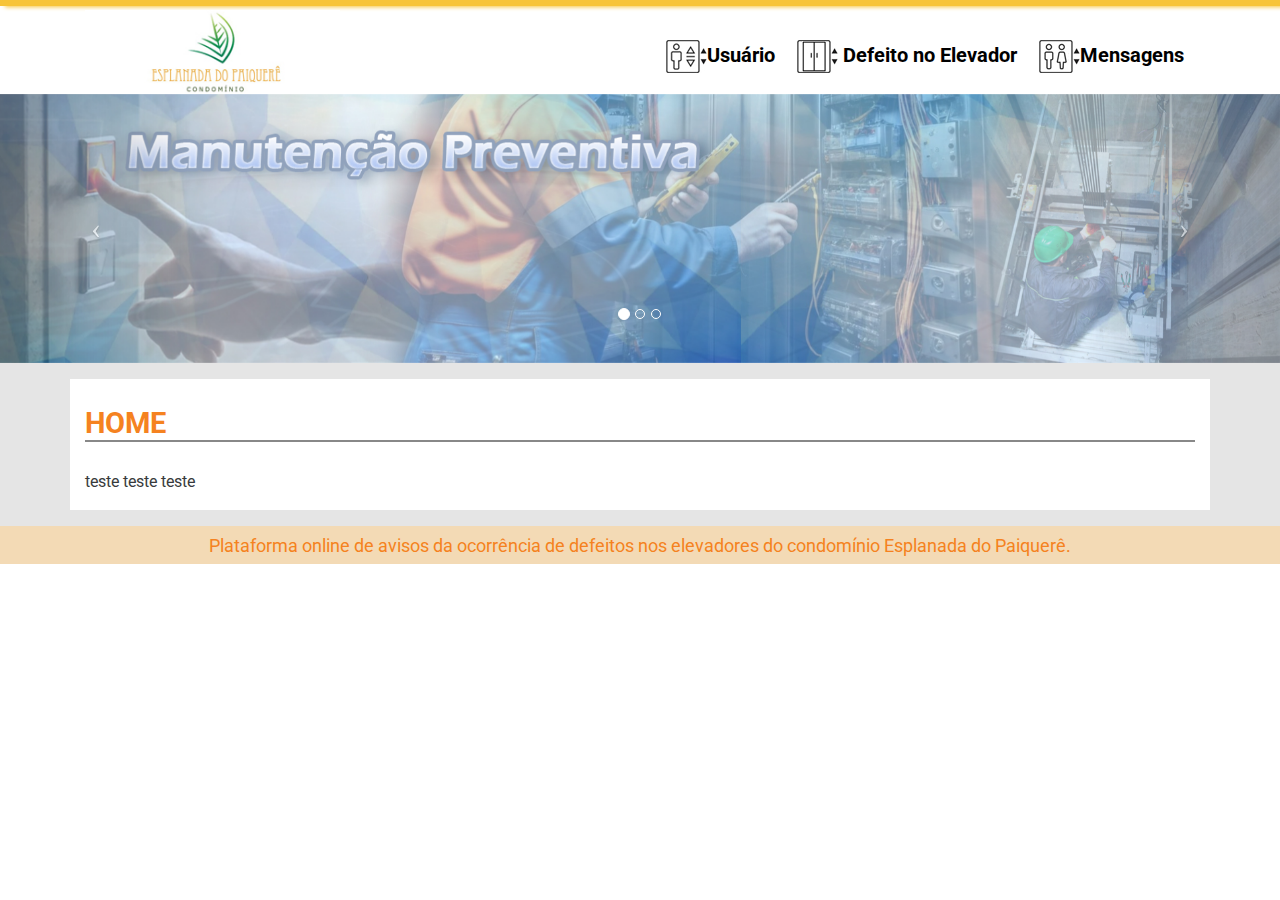
<file: index.html>
<!DOCTYPE html>
<html lang="pt-br">
<head>
<title>Esplanada do Paiquerê Condomínio</title>
<meta http-equiv="Content-Type" content="text/html; charset=utf-8" />
<meta name="viewport" content="width=device-width,initial-scale=1">
<meta name="theme-color" content="#ffffff">
<link href="css/bootstrap.min.css" rel="stylesheet">
<link href="css/estilo-base.css" rel="stylesheet">
<link href="https://fonts.googleapis.com/css?family=Roboto:400,900,900i" rel="stylesheet">
<link href="css/style.css" rel="stylesheet">
<script type="text/javascript" src="js/jquery.min.js"></script>
<script type="text/javascript" src="js/bootstrap.min.js"></script>
         
    </head>
    <body id="">
        <header>
    <div class="bg-dark topo">
    	<div class="container">
   		  <div class="row"></div>
    	</div>
    </div>
	<!-- MENU NORMAL -->
    <div class="topo2">
    	<div class="container">
    		<div class="row">
    			<div class="col-md-3">
    				<a href="index.html" title="">
                        <img class="logo-topo img-fluid" src="img/logomarca.jpg">
                    </a>
    			</div>
    			<div class="offset-md-3 col-md-6">
	    			<ul class="menu-topo hidden-sm-down">
	    				<li class=""><a href="index.html" title="Usuário"><img src="img/icone_usuario.jpg">Usuário</a></li>
	    				<li class=""><a href="defeito.html" title="Defeito no Elevador"><img src="img/icone_defeito.jpg">Defeito no Elevador</a></li>
	    				<li class=""><a href="mensagem.html" title="Mensagens"><img src="img/icone_mensagem.jpg">Mensagens</a></li>
    				</ul>
   			  </div>
    		</div>
    	</div>
    </div>
    <!-- FIM - MENU NORMAL -->

    <!-- MENU RESPONSIVO -->
    <nav class="navbar navbar-toggleable-md navbar-dark bg-faded navbar-inverse bg-dark hidden-md-up">
      <button class="navbar-toggler navbar-toggler-right" type="button" data-toggle="collapse" data-target="#navbarNavDropdown" aria-controls="navbarNavDropdown" aria-expanded="false" aria-label="Toggle navigation">
        <span class="navbar-toggler-icon"></span>
      </button>
      <a class="navbar-brand" href="#">Menu</a>
      <div class="collapse navbar-collapse" id="navbarNavDropdown">
        <ul class="navbar-nav">
          <li class="nav-item  ">
            <a class="nav-link" href="index.html">Usuário</a>
          </li>
          <li class="nav-item ">
            <a class="nav-link" href="defeito.html">Defeito no Elevador</a>
          </li>
          <li class="nav-item ">
            <a class="nav-link" href="mensagem.html">Mensagens</a>
          </li>
        </ul>
      </div>
    </nav>
    <!-- FIM - MENU RESPONSIVO -->
</header>

<!-- BANNER -->
<div id="carousel-example-generic" class="carousel slide hidden-sm-down" data-ride="carousel">
	<ol class="carousel-indicators">
		<li data-target="#carousel-example-generic" data-slide-to="0" class="active"></li>
		<li data-target="#carousel-example-generic" data-slide-to="1"></li>
		<li data-target="#carousel-example-generic" data-slide-to="2"></li>
	</ol>
	<div class="carousel-inner" role="listbox">
		<div class="carousel-item active">
			<a href="contato.html" title=""><img src="img/banner_1.jpg" alt="First slide"></a>
		</div>
		<div class="carousel-item">
			<a href="contato.html" title=""><img src="img/banner_2.jpg" alt="Second slide"></a>
		</div>
		<div class="carousel-item">
			<a href="servicos/venda-instalacao.html" title=""><img src="img/banner_3.jpg" alt="Third slide"></a>
		</div>
	</div>
	<a class="left carousel-control" href="#carousel-example-generic" role="button" data-slide="prev">
		<span class="icon-prev" aria-hidden="true"></span>
		<span class="sr-only">Previous</span>
	</a>
	<a class="right carousel-control" href="#carousel-example-generic" role="button" data-slide="next">
		<span class="icon-next" aria-hidden="true"></span>
		<span class="sr-only">Next</span>
	</a>
</div>
<!-- FIM - BANNER -->

<!-- CONTEÚDO -->
<main class="contato">
    <section class="section-contato">
	<div class="container" style="background-color: white;">
		<div class="row">
			<div class="col-md-12">
				<h2 class="subtitulo">home</h2>
			</div>
		</div>

	  <div class="row">
			<div class="col-md-6">
			<div class="form-group">
			  <p>teste teste teste </p>
			</div>
   		   </div>

	  </div>
	</div>
	</div>
</section>
</main>
<!-- FIM - CONTEÚDO -->

	<!-- FOOTER -->
	<footer>
	<div class="rodape">
		<div class="container">
			<div class="row">
			  <div class="col-md-3 col-sm-5"></div>
		  </div>
		</div>
	</div>
	<div class="rodape2">
		<div class="container">
			<div class="row">
				<div class="col-md-12">
					<p class="copy">Plataforma online de avisos da ocorrência de defeitos nos elevadores do condomínio Esplanada do Paiquerê.</p>
			  </div>
			</div>
		</div>
	</div>
</footer>
<!-- FIM - FOOTER -->        
 </body>
</html>
</file>
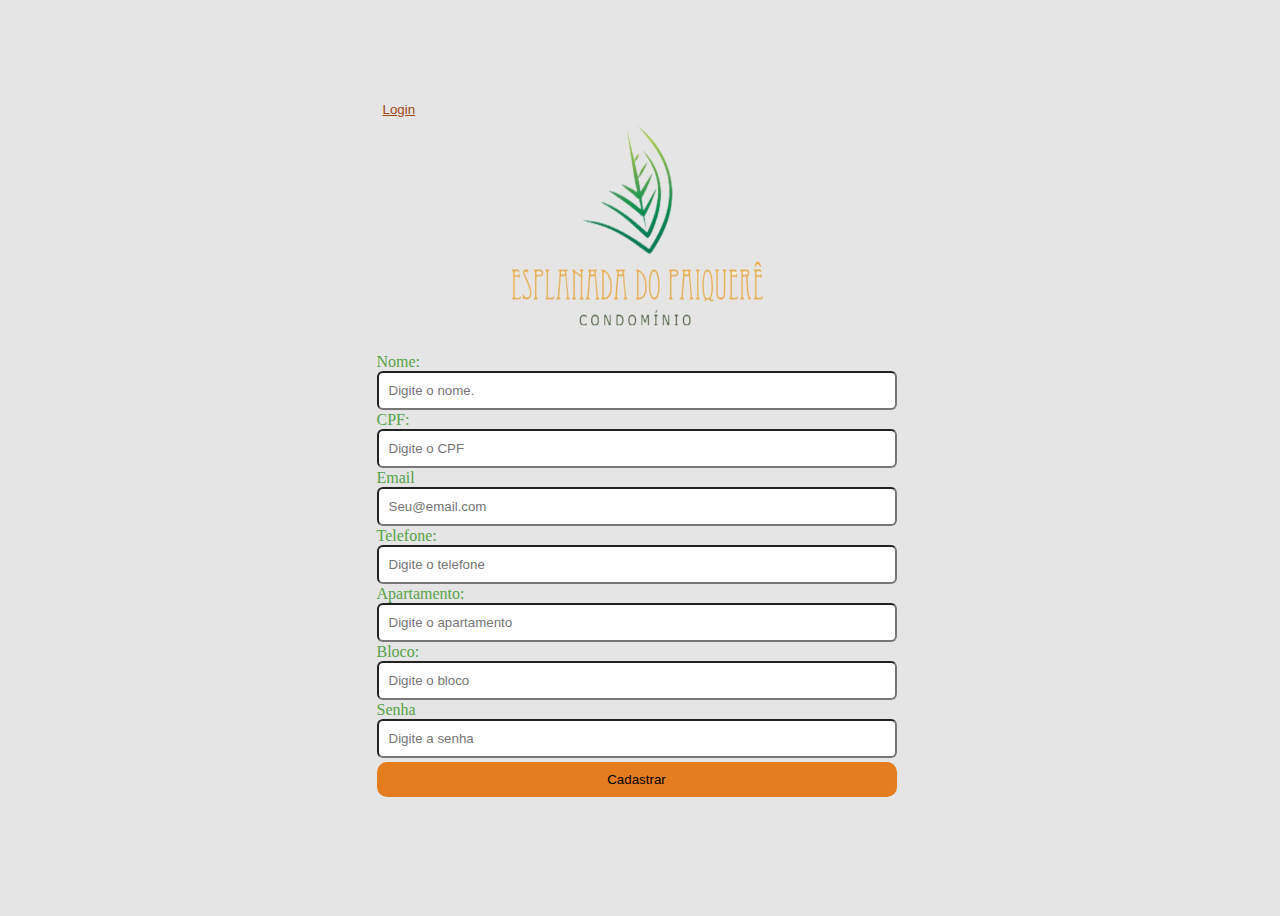
<file: cadastro.html>
<!DOCTYPE html>
<html lang="en">
  <head>
    <meta charset="UTF-8" />
    <meta http-equiv="X-UA-Compatible" content="IE=edge" />
    <meta name="viewport" content="width=device-width, initial-scale=1.0" />
    <title>Mensagens</title>
    <script src="js/cadastro.js" defer></script>
    <link rel="stylesheet" href="css/cadastro.css" />
  </head>
  <body>
   
    <div id="post" class="hide">
      <div id="post-container"></div>
       
        <form id="comment-form">
          <div>
            <button type="button" class="clear" id="login"  onclick="pglogin()" ><u>Login</u></button>
          </div>   
          <div class="logo">
            <img src="img/logo_cadastro.png" height="320px" width="320px">
          </div>
           <div>
            <div><label for="nome">Nome:</label></div>
            <input
           
             name="nome"
             class="tema"
             id="nome"
             placeholder="Digite o nome."
             required
             />
          </div>
          <div>
            <div><label for="cpf">CPF:</label></div>
            <input
           
             name="cpf"
             class="tema"
             id="cpf"
             placeholder="Digite o CPF"
             required
             />
          </div>
          <div><label for="email" >Email</label></div>
          <input type="email" name="email" id="email" onchange="onChangeEmail()" placeholder="Seu@email.com"/>
            <div>
          <div>
            <div><label for="telefone">Telefone:</label></div>
            <input
           
             name="telefone"
             class="tema"
             id="telefone"
             placeholder="Digite o telefone"
             required
             />
          </div>
         
            <div><label for="apartamento">Apartamento:</label></div>
            <input
           
             name="apartamento"
             class="tema"
             id="apartamento"
             placeholder="Digite o apartamento"
             required
             />
          </div>
          <div>
            <div><label for="bloco">Bloco:</label></div>
            <input
           
             name="bloco"
             class="tema"
             id="bloco"
             placeholder="Digite o bloco"
             required
             />
          </div>
         
            <div>  
           <div><label>Senha</label></div>
           <input type="password" name="password" id="password" onchange="onChangePassword()" placeholder="Digite a senha"/>  
       </div>
           <input type="submit" class="botao" value="Cadastrar" />
           
           </form>
           
    </div>
  </body>

</html>
</file>
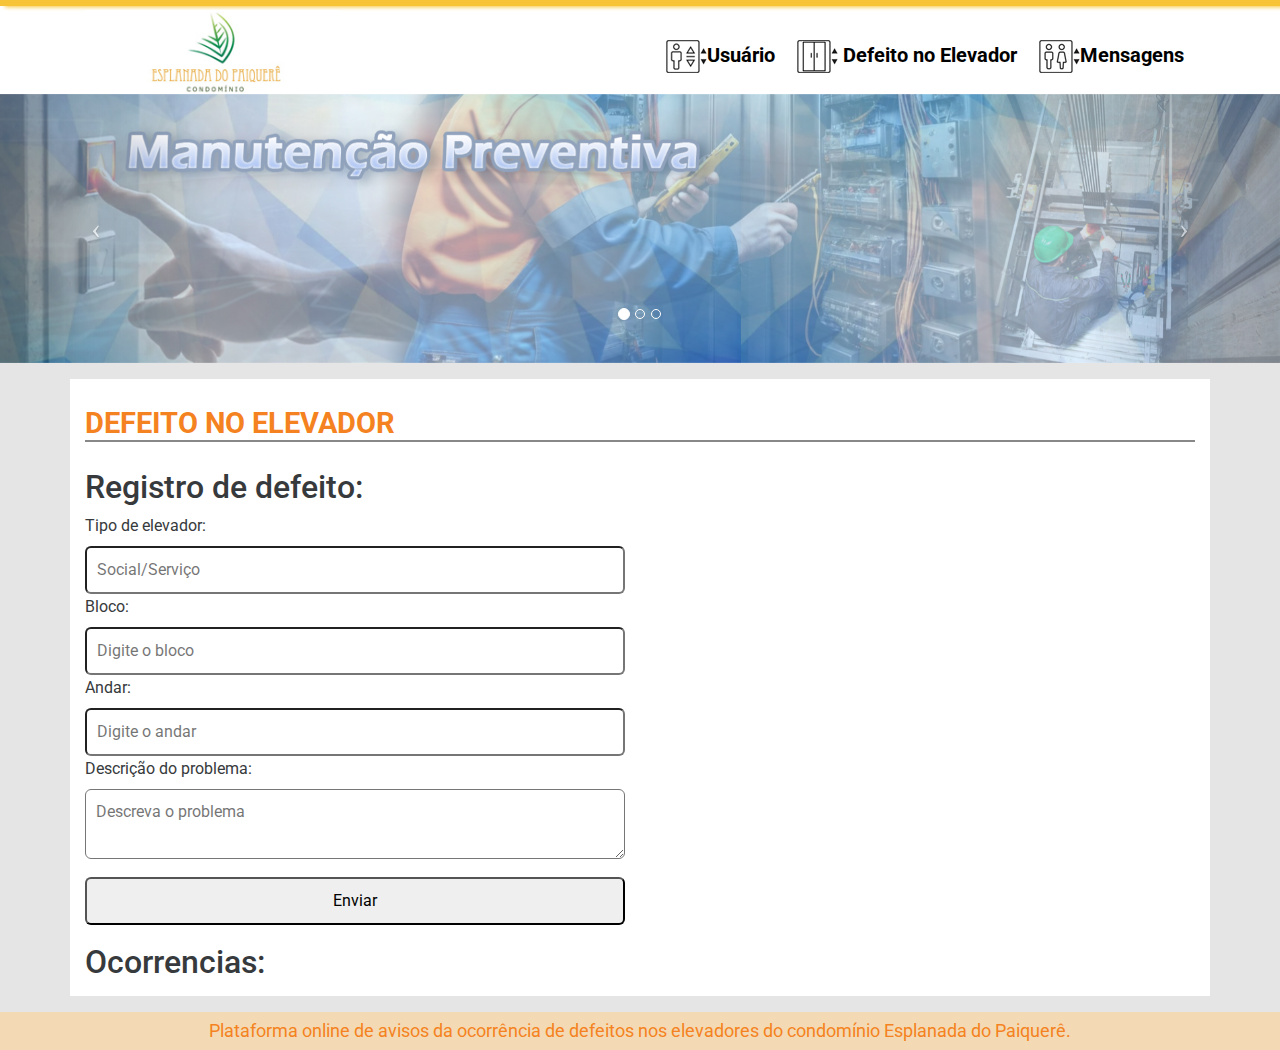
<file: defeito.html>
<!DOCTYPE html>
<html lang="pt-br">
<head>
<title>Esplanada do Paiquerê Condomínio</title>
<meta http-equiv="Content-Type" content="text/html; charset=utf-8" />
<meta name="viewport" content="width=device-width,initial-scale=1">
<meta name="theme-color" content="#ffffff">
<link href="css/bootstrap.min.css" rel="stylesheet">
<link href="css/estilo-base.css" rel="stylesheet">
<link href="https://fonts.googleapis.com/css?family=Roboto:400,900,900i" rel="stylesheet">
<link href="css/style.css" rel="stylesheet">
<link href="css/defeito.css" rel="stylesheet">
<script type="text/javascript" src="js/jquery.min.js"></script>
<script type="text/javascript" src="js/bootstrap.min.js"></script>
<script type="text/javascript" src="js/defeito.js" defer></script>
         
    </head>
    <body id="">
        <header>
    <div class="bg-dark topo">
    	<div class="container">
   		  <div class="row"></div>
    	</div>
    </div>
	<!-- MENU NORMAL -->
    <div class="topo2">
    	<div class="container">
    		<div class="row">
    			<div class="col-md-3">
    				<a href="index.html" title="">
                        <img class="logo-topo img-fluid" src="img/logomarca.jpg">
                    </a>
    			</div>
    			<div class="offset-md-3 col-md-6">
	    			<ul class="menu-topo hidden-sm-down">
	    				<li class=""><a href="index.html" title="Usuário"><img src="img/icone_usuario.jpg">Usuário</a></li>
	    				<li class=""><a href="defeito.html" title="Defeito no Elevador"><img src="img/icone_defeito.jpg">Defeito no Elevador</a></li>
	    				<li class=""><a href="mensagem.html" title="Mensagens"><img src="img/icone_mensagem.jpg">Mensagens</a></li>
    				</ul>
   			  </div>
    		</div>
    	</div>
    </div>
    <!-- FIM - MENU NORMAL -->

    <!-- MENU RESPONSIVO -->
    <nav class="navbar navbar-toggleable-md navbar-dark bg-faded navbar-inverse bg-dark hidden-md-up">
      <button class="navbar-toggler navbar-toggler-right" type="button" data-toggle="collapse" data-target="#navbarNavDropdown" aria-controls="navbarNavDropdown" aria-expanded="false" aria-label="Toggle navigation">
        <span class="navbar-toggler-icon"></span>
      </button>
      <a class="navbar-brand" href="#">Menu</a>
      <div class="collapse navbar-collapse" id="navbarNavDropdown">
        <ul class="navbar-nav">
          <li class="nav-item  ">
            <a class="nav-link" href="index.html">Usuário</a>
          </li>
          <li class="nav-item ">
            <a class="nav-link" href="defeito.html">Defeito no Elevador</a>
          </li>
          <li class="nav-item ">
            <a class="nav-link" href="mensagem.html">Mensagens</a>
          </li>
        </ul>
      </div>
    </nav>
    <!-- FIM - MENU RESPONSIVO -->
</header>

<!-- BANNER -->
<div id="carousel-example-generic" class="carousel slide hidden-sm-down" data-ride="carousel">
	<ol class="carousel-indicators">
		<li data-target="#carousel-example-generic" data-slide-to="0" class="active"></li>
		<li data-target="#carousel-example-generic" data-slide-to="1"></li>
		<li data-target="#carousel-example-generic" data-slide-to="2"></li>
	</ol>
	<div class="carousel-inner" role="listbox">
		<div class="carousel-item active">
			<a href="contato.html" title=""><img src="img/banner_1.jpg" alt="First slide"></a>
		</div>
		<div class="carousel-item">
			<a href="contato.html" title=""><img src="img/banner_2.jpg" alt="Second slide"></a>
		</div>
		<div class="carousel-item">
			<a href="servicos/venda-instalacao.html" title=""><img src="img/banner_3.jpg" alt="Third slide"></a>
		</div>
	</div>
	<a class="left carousel-control" href="#carousel-example-generic" role="button" data-slide="prev">
		<span class="icon-prev" aria-hidden="true"></span>
		<span class="sr-only">Previous</span>
	</a>
	<a class="right carousel-control" href="#carousel-example-generic" role="button" data-slide="next">
		<span class="icon-next" aria-hidden="true"></span>
		<span class="sr-only">Next</span>
	</a>
</div>
<!-- FIM - BANNER -->

<!-- CONTEÚDO -->
<main class="contato">
    <section class="section-contato">
	<div class="container" style="background-color: white;">
		<div class="row">
			<div class="col-md-12">
				<h2 class="subtitulo">Defeito no Elevador</h2>
		  </div>
		</div>

	  <div class="row">
			<div class="col-md-6">
			<div class="form-group">
				<div id="post" class="hide">
					<div id="post-container"></div>
					  <h2>Registro de defeito:</h2>
					  <form id="comment-form">
						 <div>
						   <label for="elevador">Tipo de elevador:</label>
						   <input
						  
							name="elevador"
							class="elev"
							id="elevador"
							placeholder="Social/Serviço"
							required
							/>
						 </div>
						 <div>
						  <label for="bloco">Bloco:</label>
						  <input
						 
						   name="bloco"
						   class="bloc"
						   id="bloco"
						   placeholder="Digite o bloco"
						   required
						   />
						</div>
						<div>
						  <label for="andar">Andar:</label>
						  <input
						 
						   name="andar"
						   class="anda"
						   id="andar"
						   placeholder="Digite o andar"
						   required
						   />
						</div>
						 <div>
						   <label for="defeito">Descrição do problema:</label>
						   <textarea
							name="defeito"
							class="defe"
							id="defeito"
							placeholder="Descreva o problema"
							required
						  ></textarea>
						 </div>
						 <input class="btnEnviar" type="submit" value="Enviar" />
						 
						 </form>
						  <h2>Ocorrencias:</h2>
						  
						  <div id="comments-container">
						   <template id="msg-template">   
							<div class="msg">
							   <p>Elevador:      <span></span></p>
							   <p>Bloco: <span></span></p>
							   <p>Andar: <span></span></p>
							   <p>Registro: <span></span></p>
							   <p>Problema: <span></span></p>
						   
							</div>
							<hr/>
						   </template> 
						  </div>
			  
				  </div>

			</div>
   		   </div>

	  </div>
	</div>
	</div>
</section>
</main>
<!-- FIM - CONTEÚDO -->

	<!-- FOOTER -->
	<footer>
	<div class="rodape">
		<div class="container">
			<div class="row">
			  <div class="col-md-3 col-sm-5"></div>
		  </div>
		</div>
	</div>
	<div class="rodape2">
		<div class="container">
			<div class="row">
				<div class="col-md-12">
					<p class="copy">Plataforma online de avisos da ocorrência de defeitos nos elevadores do condomínio Esplanada do Paiquerê.</p>
			  </div>
			</div>
		</div>
	</div>
</footer>
<!-- FIM - FOOTER -->        
 </body>
</html>
</file>
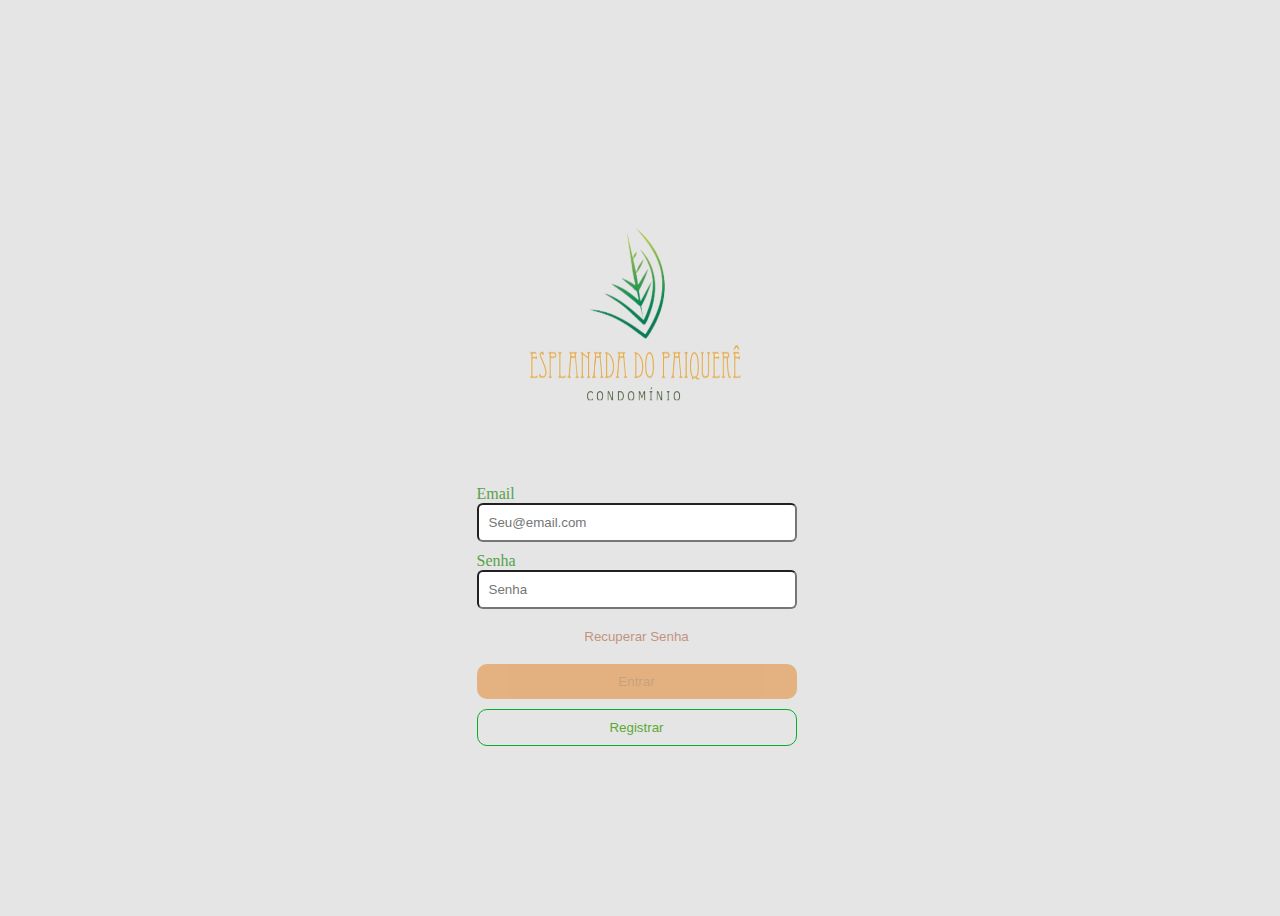
<file: login.html>
<!DOCTYPE html>
<html lang="en">
<head>
    <meta charset="UTF-8">
    <meta name="viewport" content="width=device-width, initial-scale=1.0">
    <title>Login_Acesso_Esplanada</title>
  
</head>
<body>
    
  <form>
    <div class="logo">
		<img src="img/logo.png" height="320px" width="320px">
	</div>
     
    <div>
        <div><label>Email</label></div>
        <input type="email" name="email" id="email" onchange="onChangeEmail()" placeholder="Seu@email.com"/>
        <div class="error" id="email-required-error" >Email é obrigatorio</div>
        <div class="error" id="email-invalid-error" >Email invalido</div>
    </div>
    <div>  
        <div><label>Senha</label></div>
        <input type="password" name="password" id="password" onchange="onChangePassword()" placeholder="Senha"/>
        <div class="error" id="password-required-error" >Senha é obrigatoria</div>     
    </div>
    <div>
        <button type="button" class="clear" id="recover-password-buton" disabled="true" >Recuperar Senha</button>
    </div>    
    <div>
        <button type="button" class="solid" id="login-button" disabled="true" onclick="carregarUsuarios()" >Entrar</button>
    </div>
    <div>
        <button type="button" class="outline" onclick="register()" >Registrar</button>
    </div>
    </form>
</body>
<link rel="stylesheet" href="css/login.css" />

<script src="js/login.js"></script> 

</html>
</file>
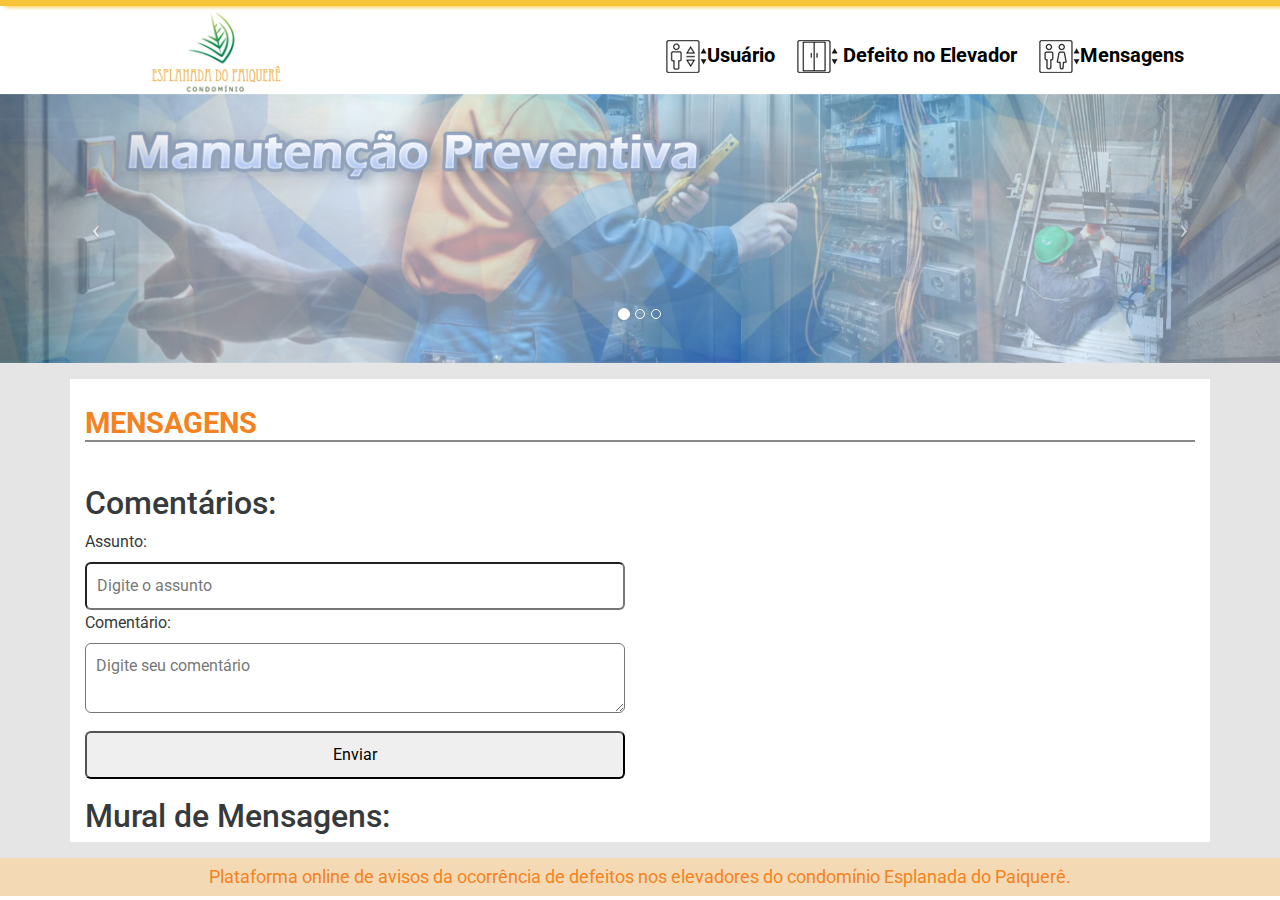
<file: mensagem.html>
<!DOCTYPE html>
<html lang="pt-br">
<head>
<title>Esplanada do Paiquerê Condomínio</title>
<meta http-equiv="Content-Type" content="text/html; charset=utf-8" />
<meta name="viewport" content="width=device-width,initial-scale=1">
<meta name="theme-color" content="#ffffff">
<link href="css/bootstrap.min.css" rel="stylesheet">
<link href="css/estilo-base.css" rel="stylesheet">
<link href="https://fonts.googleapis.com/css?family=Roboto:400,900,900i" rel="stylesheet">
<link href="css/style.css" rel="stylesheet">
<link href="css/mensagem.css" rel="stylesheet">
<script type="text/javascript" src="js/jquery.min.js"></script>
<script type="text/javascript" src="js/bootstrap.min.js"></script>
<script type="text/javascript" src="js/mensagem.js" defer></script>

         
    </head>
    <body id="">
        <header>
    <div class="bg-dark topo">
    	<div class="container">
   		  <div class="row"></div>
    	</div>
    </div>
	<!-- MENU NORMAL -->
    <div class="topo2">
    	<div class="container">
    		<div class="row">
    			<div class="col-md-3">
    				<a href="index.html" title="">
                        <img class="logo-topo img-fluid" src="img/logomarca.jpg">
                    </a>
    			</div>
    			<div class="offset-md-3 col-md-6">
	    			<ul class="menu-topo hidden-sm-down">
	    				<li class=""><a href="index.html" title="Usuário"><img src="img/icone_usuario.jpg">Usuário</a></li>
	    				<li class=""><a href="defeito.html" title="Defeito no Elevador"><img src="img/icone_defeito.jpg">Defeito no Elevador</a></li>
	    				<li class=""><a href="mensagem.html" title="Mensagens"><img src="img/icone_mensagem.jpg">Mensagens</a></li>
    				</ul>
   			  </div>
    		</div>
    	</div>
    </div>
    <!-- FIM - MENU NORMAL -->

    <!-- MENU RESPONSIVO -->
    <nav class="navbar navbar-toggleable-md navbar-dark bg-faded navbar-inverse bg-dark hidden-md-up">
      <button class="navbar-toggler navbar-toggler-right" type="button" data-toggle="collapse" data-target="#navbarNavDropdown" aria-controls="navbarNavDropdown" aria-expanded="false" aria-label="Toggle navigation">
        <span class="navbar-toggler-icon"></span>
      </button>
      <a class="navbar-brand" href="#">Menu</a>
      <div class="collapse navbar-collapse" id="navbarNavDropdown">
        <ul class="navbar-nav">
          <li class="nav-item  ">
            <a class="nav-link" href="index.html">Usuário</a>
          </li>
          <li class="nav-item ">
            <a class="nav-link" href="defeito.html">Defeito no Elevador</a>
          </li>
          <li class="nav-item ">
            <a class="nav-link" href="mensagem.html">Mensagens</a>
          </li>
        </ul>
      </div>
    </nav>
    <!-- FIM - MENU RESPONSIVO -->
</header>

<!-- BANNER -->
<div id="carousel-example-generic" class="carousel slide hidden-sm-down" data-ride="carousel">
	<ol class="carousel-indicators">
		<li data-target="#carousel-example-generic" data-slide-to="0" class="active"></li>
		<li data-target="#carousel-example-generic" data-slide-to="1"></li>
		<li data-target="#carousel-example-generic" data-slide-to="2"></li>
	</ol>
	<div class="carousel-inner" role="listbox">
		<div class="carousel-item active">
			<a href="contato.html" title=""><img src="img/banner_1.jpg" alt="First slide"></a>
		</div>
		<div class="carousel-item">
			<a href="contato.html" title=""><img src="img/banner_2.jpg" alt="Second slide"></a>
		</div>
		<div class="carousel-item">
			<a href="servicos/venda-instalacao.html" title=""><img src="img/banner_3.jpg" alt="Third slide"></a>
		</div>
	</div>
	<a class="left carousel-control" href="#carousel-example-generic" role="button" data-slide="prev">
		<span class="icon-prev" aria-hidden="true"></span>
		<span class="sr-only">Previous</span>
	</a>
	<a class="right carousel-control" href="#carousel-example-generic" role="button" data-slide="next">
		<span class="icon-next" aria-hidden="true"></span>
		<span class="sr-only">Next</span>
	</a>
</div>
<!-- FIM - BANNER -->

<!-- CONTEÚDO -->
<main class="contato">
    <section class="section-contato">
	<div class="container" style="background-color: rgb(255, 255, 255);">
		<div class="row">
			<div class="col-md-12">
				<h2 class="subtitulo">MENSAGENS</h2>
			</div>
		</div>

	  <div class="row">
			<div class="col-md-6">
			<div class="form-group"></div>	
			<div id="post" class="hide">
				<div id="post-container"></div>
				  <h2>Comentários:</h2>
				  <form id="comment-form">
					 <div>
					   <label for="assunto">Assunto:</label>
					   <input
					  
						name="assunto"
						class="tema"
						id="assunto"
						placeholder="Digite o assunto"
						required
						/>
					 </div>
					 <div>
					   <label for="body">Comentário:</label>
					   <textarea
						name="body"
						class="corpo"
						id="body"
						placeholder="Digite seu comentário"
						required
					  ></textarea>
					 </div>
					 <input class="btnEnviar" type="submit" value="Enviar" />
					 
					 </form>
					  <h2>Mural de Mensagens:</h2>
					  
					  <div id="comments-container">
					   <template id="msg-template">   
						<div class="msg">
						   <p>Id:      <span></span></p>
						   <p>Assunto: <span></span></p>
						   <p>Mensagem: <span></span></p>
					   
						</div>
						<hr/>
					   </template> 
					  </div>
		  
			  </div>
			</div>
   		   </div>

	  </div>
	</div>
	</div>
</section>
</main>
<!-- FIM - CONTEÚDO -->

	<!-- FOOTER -->
	<footer>
	<div class="rodape">
		<div class="container">
			<div class="row">
			  <div class="col-md-3 col-sm-5"></div>
		  </div>
		</div>
	</div>
	<div class="rodape2">
		<div class="container">
			<div class="row">
				<div class="col-md-12">
					<p class="copy">Plataforma online de avisos da ocorrência de defeitos nos elevadores do condomínio Esplanada do Paiquerê.</p>
			  </div>
			</div>
		</div>
	</div>
</footer>
<!-- FIM - FOOTER -->        
 </body>
</html>
</file>
<file: css/estilo-base.css>
/* GERAL */
    body {font-size: 16px; font-family: 'Roboto', sans-serif;}
    a, a:hover, a:focus{color: inherit; text-decoration: none;}

    
    /*MENU*/
        .menu-in { transform:rotate(90deg); }


        /*RESOLVE CASOS DO BACKGROUND NÃO SEGUIR CONTEUDO DAS DIVS*/
        .fluid:after { content: ''; display: table; clear: both; }
        
        /*BOTOES*/
            .btn-reset { background-color: transparent; border: none; }

            /* a.btn{ color: #993033; font-size: 17px; transition: .3s all ease; }
            a.btn:hover{ color: white; background-color: #993033; border: 1px solid #993033; } */
            
            a.btn.btn-yellow{ color: black; font-size: 17px; transition: .3s all ease; }
            a.btn.btn-yellow:hover{ color: #f8ad1c; background-color: black; border: 1px solid black; }

            a.btn.btn-green-invert{ color: #7db63e; font-size: 17px; transition: .3s all ease; }
            a.btn.btn-green-invert:hover{ color: white; background-color: #7db63e; border: 1px solid #7db63e; }
            
            a.btn.btn-green, button.btn.btn-green{ color: black; font-size: .7em; transition: .3s all ease; background-color: #7db63e; font-weight: bold; border-radius: 20px; }
            a.btn.btn-green:hover, button.btn.btn-green:hover{ color: white !important; background-color: black; }

            a.btn.btn-blue{ color: #0c98d7; font-size: 17px; transition: .3s all ease; }
            a.btn.btn-blue:hover{ color: white; background-color: #0c98d7; border: 1px solid #0c98d7; }
            
            a.btn.btn-form{ color: #7f7f7f; background-color: #ddddde; font-size: 20px; transition: .3s all ease; border-radius: 15px; }
            a.btn.btn-form:hover{ color: #ddddde; background-color: #7f7f7f; border: 1px solid #7f7f7f; }
        
        /*BACKGROUNDS*/
            .bg-dark { background-color: #f7c438; box-shadow: 5px 1px 4px #f7c438;}
            .bg-green { background-color: #f7c438; }
            .bg-white { background-color: white; }
            .bg-clean { background-color: rgba(230, 243, 245, 0.46); }
            .bg-clean-topo { background-color: rgba(230, 243, 245, 0.46); box-shadow: 1px 1px 30px 5px rgba(109, 107, 107, 0.65); }


        /*TOPO*/
        .topo{padding: 0.2em 0; color: white; font-weight: bold;}
        .topo2{padding: 0.2em 0 0 0; color: black; font-weight: bold;}
        .icones-topo{width: 21px; display: inline-block; margin-right: 0.5em;}
        .unidades{margin-bottom: 0; line-height: 0.8em; font-size:0.9em; position:relative; top:8px;}
        .logo-topo{width: 100%;}
        .menu-topo{padding-left: 0; font-size: 1.25em; display: flex; flex-direction: row; list-style: none; justify-content: space-around; margin-top: 1.5em;}
        .menu-topo a{text-decoration: none;}
        .menu-topo a:hover{text-decoration: none; color: #0012c3;}
        .menu-topo .link-ativo{ color: #f58220 !important;}

        .rodape{background-color: #f3dab5; color: white; font-size: 1em; font-family: 'Roboto Condensed', sans-serif; font-weight: lighter;}
        .rodape2{background-color: #f3dab5; color: white;}
        .copy{text-align: center; margin: 0.3em 0; font-size: 1.1em; color: #f58220;}
        .logo-rodape{width: 90%; padding: 0.5em 0; margin-top: 2.5em;}
        .icones-rodape{width: 35px; display: block; margin: 0.8em auto;}

       
        .ativo{background-color: #fbcfab;}
        .slider-estetica .slick-slide img{margin: auto;}


        /*  Dispositivos muito pequenos (smartphones em formato paisagem, e abaixo de 576px) */
        @media (min-width: 320px) and (max-width: 575px) { 
            .topo{text-align: center;}
            .logo-topo{width: 80%; margin: auto; display: block;} 

            .logo-rodape{width: 75%; padding: 0.5em 0; margin: 1.5em auto 0; display: block;}
            .rodape2{padding: 0.5em 0;}
            .copy{font-size: 0.9em;}

            .navbar-toggler{float: right;}
            .navbar-nav{list-style: none; padding-left: 0;}

            .dropdown-menu{background-color: #000;}
            .dropdown-item{color: rgba(255,255,255,.5);}
        }
        
        /* Dispositivos pequenos (smartphones em formato retrato, e abaixo de 768px) */
        @media (min-width: 576px) and (max-width: 767px) { 
            .topo{text-align: center;}
            .logo-topo{width: 50%; margin: auto; display: block;} 

            .logo-rodape{width: 50%; padding: 0.5em 0; margin: 1.5em auto 0; display: block;}
            .rodape2{padding: 0.5em 0;}
            .copy{font-size: 0.9em;}

            .navbar-toggler{float: right;}
            .navbar-nav{list-style: none; padding-left: 0;}

            .dropdown-menu{background-color: #000;}
            .dropdown-item{color: rgba(255,255,255,.5);}
        }
        
        /* Dispositivos médios (tablets, e abaixo de 992px) */
        @media (min-width: 768px) and (max-width: 991px) { 
            
        }
        
        /* Dispositivos grandes (desktops, e abaixo de 1200px) */
        @media (min-width: 992px) and (max-width: 1199px) { 
            
        }
</file>
<file: css/style.css>
/* SITE */
	.section-contato{background-color: #e5e5e5; padding: 1em 0;}
	.subtitulo{color: #f58220; font-size: 1.8em; border-bottom: 2px solid #888; text-transform: uppercase; margin: 1em 0; font-weight: bold;}
	.form{margin: 1em 0;}
	.form input, .form textarea{border-radius: 10px; background: #e5e5e5;}
	.form button{border-radius: 10px;}
	.form input::-webkit-input-placeholder, .form textarea::-webkit-input-placeholder{color: black;}
	.form input:-moz-placeholder, .form textarea:-moz-placeholder{color: black;}
	.form input::-ms-input-placeholder, .form textarea::-ms-input-placeholder{color: black;}
	.bl-mapa{margin: 1em 0;}

	/*==========  REPONSIVO - Non-Mobile First Method  ==========*/

	/*	Dispositivos muito pequenos (smartphones em formato paisagem, e abaixo de 576px) */
	@media (min-width: 320px) and (max-width: 575px) { 
		.section-contato{padding: 0;}
		.subtitulo{text-align: center; padding-top: 0.4em; margin: 0.5em 0;}
		.form .btn-padrao{width: 100%;}
		.bl-mapa p{text-align: center;}
	}
	
	/* Dispositivos pequenos (smartphones em formato retrato, e abaixo de 768px) */
	@media (min-width: 576px) and (max-width: 767px) { 
		.form .btn-padrao{width: 100%;}
	}
	
	/* Dispositivos médios (tablets, e abaixo de 992px) */
	@media (min-width: 768px) and (max-width: 991px) { 
		.form .btn-padrao{width: 100%;}
		
	}
	
	/* Dispositivos grandes (desktops, e abaixo de 1200px) */
	@media (min-width: 992px) and (max-width: 1199px) { 
		
	}
</file>
<file: css/cadastro.css>
body {
    /*background: rgb(30, 37, 30);*/
    background: #e5e5e5;;
    display: flex;
    justify-content: center;
    align-items: center;
    height: 100vh;
    color: rgb(88, 161, 75);
    margin-left: 1px;
    
}
input {
    padding: 10px;
    margin-bottom: 1px;
    border-radius: 6px;
    width: -webkit-fill-available;
  
}

.clear {
    background: transparent;
    border: none;
    /*color: rgb(88, 161, 75);*/    
    color: rgb(161, 68, 18);
    cursor: pointer;
}
.clear:active{
    opacity: 0.5;
}


.botao {
    /*background: rgb(75, 174, 62);*/
    background: rgb(227, 125, 29);
    border: none;
    border-radius: 10px;
    margin-bottom: 20px;
    margin-top: 3px;
    cursor: pointer;
}
.botao:active{
    opacity: 0.8;
}

.logo {
    display: flex;
    justify-content: center;
    align-items: center;
    padding: 100px;
    margin-bottom: 2px;
    margin-top: 30px;
    height: 3px;

}
</file>
<file: css/defeito.css>
input {
    padding: 10px;
    margin-bottom: 1px;
    border-radius: 6px;
    width: -webkit-fill-available;
    display: flex;
    justify-content: center;
    align-items: center;
    
  
}

.defe {
    padding: 10px;
    margin-bottom: 1px;
    border-radius: 6px;
    width: -webkit-fill-available;
}
.btnEnviar {
    margin-top: 10px;
    margin-bottom:20px;
    cursor: pointer;
    
  
  }
.btnEnviar:active{
    opacity: 0.5;
}
.btnEnviar:hover{
    background-color: rgb(214, 153, 60);
   
}
</file>
<file: css/login.css>
body {
        /*background: rgb(30, 37, 30);*/
        background: #e5e5e5;;
        display: flex;
        justify-content: center;
        align-items: center;
        height: 100vh;
        color: rgb(88, 161, 75);
        margin-left: 1px;
        
    }
    input, button {
        padding: 10px;
        margin-bottom: 10px;
        border-radius: 6px;
        width: -webkit-fill-available;
      
    }
    button {
        cursor: pointer;
        
    }
    button:active {
        opacity: 0.8;
    }
    button:disabled {
        opacity: 0.5;
    }
    .clear {
        background: transparent;
        border: none;
        /*color: rgb(88, 161, 75);*/
        color: rgb(161, 68, 18);
    }
    .solid {
        /*background: rgb(75, 174, 62);*/
        background: rgb(227, 125, 29);
        border: none;
        border-radius: 10px;

    }
    .outline {
        background: transparent;
        color: rgb(92, 169, 53);
        border: 1px solid rgb(6, 175, 43);
        border-radius: 10px;
    }
    .error {
        color: white;
        background: rgb(131, 42, 42);
        opacity: 0.7;
        display: none;
    }
</file>
<file: css/mensagem.css>
input {
    padding: 10px;
    margin-bottom: 1px;
    border-radius: 6px;
    width: -webkit-fill-available;
    display: flex;
    justify-content: center;
    align-items: center;
    
  
}
.corpo {
    padding: 10px;
    margin-bottom: 1px;
    border-radius: 6px;
    width: -webkit-fill-available;
}
.btnEnviar {
  margin-top: 10px;
  margin-bottom:20px;
  cursor: pointer;

}
.btnEnviar:active{
    opacity: 0.5;
}
.btnEnviar:hover{
    background-color: rgb(214, 153, 60);
   
}
main #comment-form {
    width: -webkit-fill-available;
   
}
</file>
